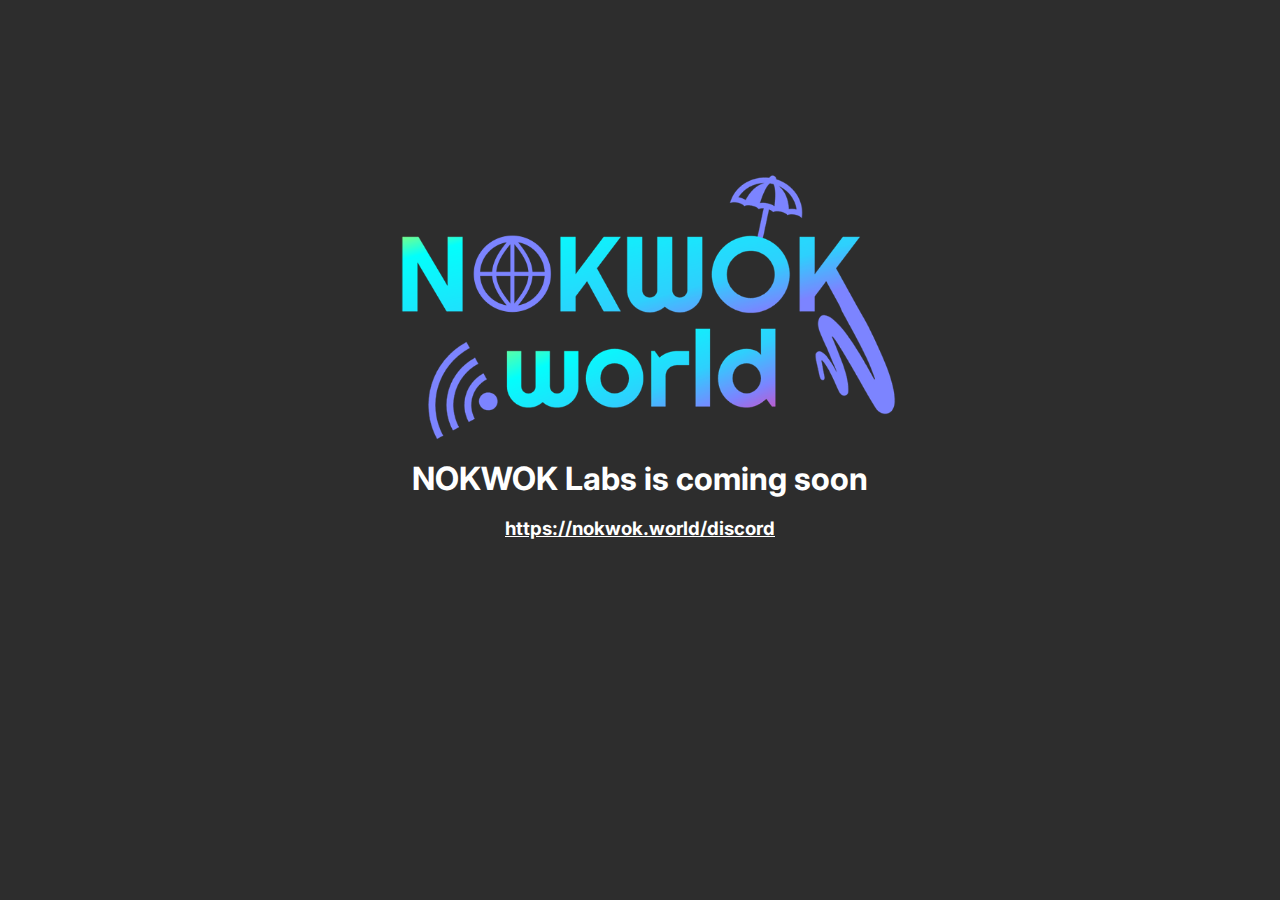
<file: index.html>
<!DOCTYPE html>
<html lang="en">
<!--source code gang-->
<!--bazinga! - muip-->
<!--carlos says got dam dey done sqashed plang tong to a pang cake-->
<!--nuerophen says that jack has smol pp-->
<!--nep is big mandem ting and James is an e-girl-->
<!--geo is part of eco team and he plays chess-->
<!--danny is cool and created this website-->
<!--ted kaczynski says h.-->
<!--glitchy says I will do a funny, red sus-->
<!--tyler h says that yes-->
<!--Jay says BIG BULBOUS COCK.-->
<!--this is also in console-->
<head>
	<meta charset="utf-8">
	<title>NOKWOK World</title>
	<link href="styles.css" rel="stylesheet">
	<style>
	     body {background: #2D2D2D;}
	</style>
	<script>
		console.log("Muip says Bazinga!")
		console.log("Carlos says dam dey done sqashed plang tong to a pang cake")
		console.log("Neurophen says that Jack has smol pp")
		console.log("Nep is big mandem ting and James is an e-girl")
		console.log("Geo is part of Eco Team and he plays chess")
		console.log("Dannington is kewl and made this website ;)")
		console.log("Ted Kaczynski says h.")
		console.log("Tyler H says yes")
		console.log("Jayden says BIG BULBOUS COCK")
		console.log("Glitchy says that they will do a funny, red sus")
	</script>
</head>
<body>
	<h1 class="image"><img src="images/nokwokworld.png" height="293" width="554" draggable="false" ></h1>
	<h1 class="comingsoon">NOKWOK Labs is coming soon</span>
	<h3 class="link"><a href="discord/index.html" class="link">https://nokwok.world/discord</a></h3>
</body>
</html>
</file>
<file: styles.css>
@import url('https://fonts.googleapis.com/css2?family=Inter&display=swap');

body {
	background-color: #2D2D2D;
}

.comingsoon {
	color: white;
	font-family: "Inter", sans-serif;
	text-align: center;
	margin-bottom: 0%;
	margin-top: 25%;
}

.link {
	color: white;
	font-family: "Inter", sans-serif;
	text-align: center;
	margin-top: 1.5%;
	margin-bottom: -500%;
}

.image {
	text-align: center;
	margin-bottom: -25%;
	margin-top: 12.5%;
	pointer-events: none;
}
</file>
